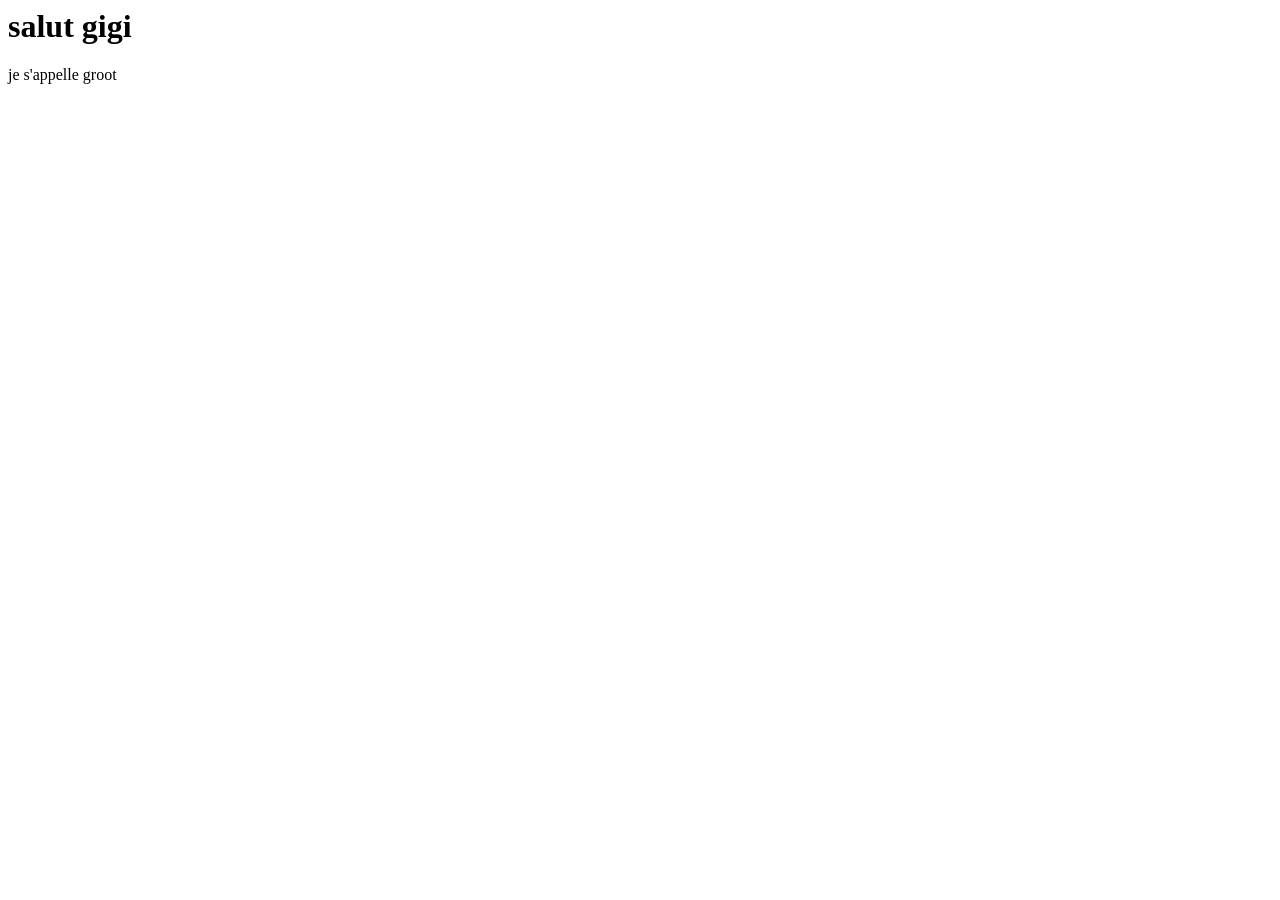
<file: TPs/formation git/tp2/ex3/index.html>
<html lang="en">
<head>
    <meta charset="UTF-8">
    <meta name="viewport" content="width=device-width, initial-scale=1.0">
    <title>Document</title>
</head>
<body>
    <p> <h1>salut gigi</h1></p>

    <p>je s'appelle groot</p>
    
</body>
</html>
</file>
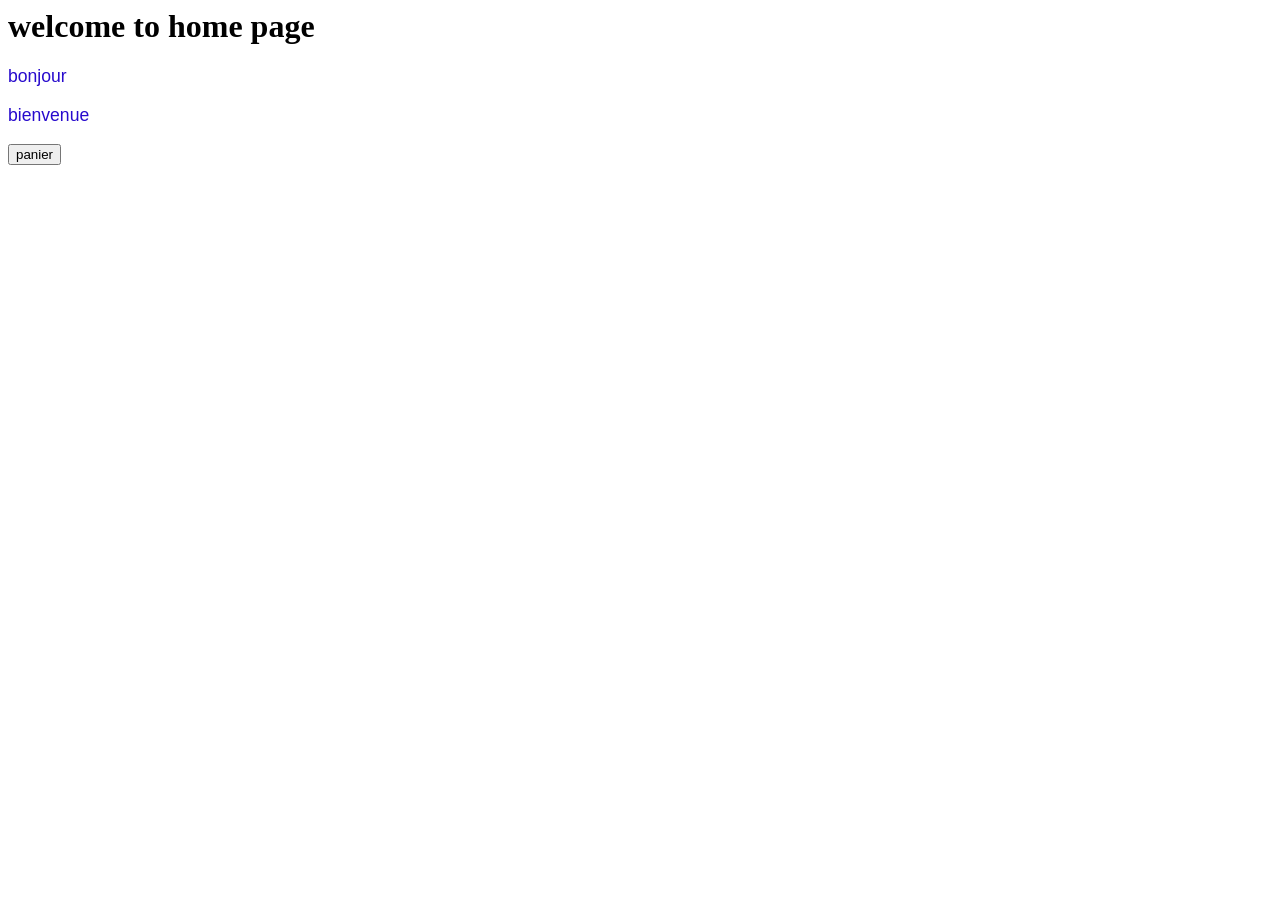
<file: TPs/formation git/tp3/ex3/index.html>
<html lang="fr">
<head>
    <meta charset="UTF-8">
    <meta name="viewport" content="width=device-width, initial-scale=1.0">
    <title>login page</title>
    <link rel="stylesheet" href="style.css">
</head>
<body>
    <h1>welcome to home page</h1>
    <p>bonjour</p> 
    <p>bienvenue</p>
    <p><button>panier <a href="cart.html"></a></button></p>
    
</body>
</html>
</file>
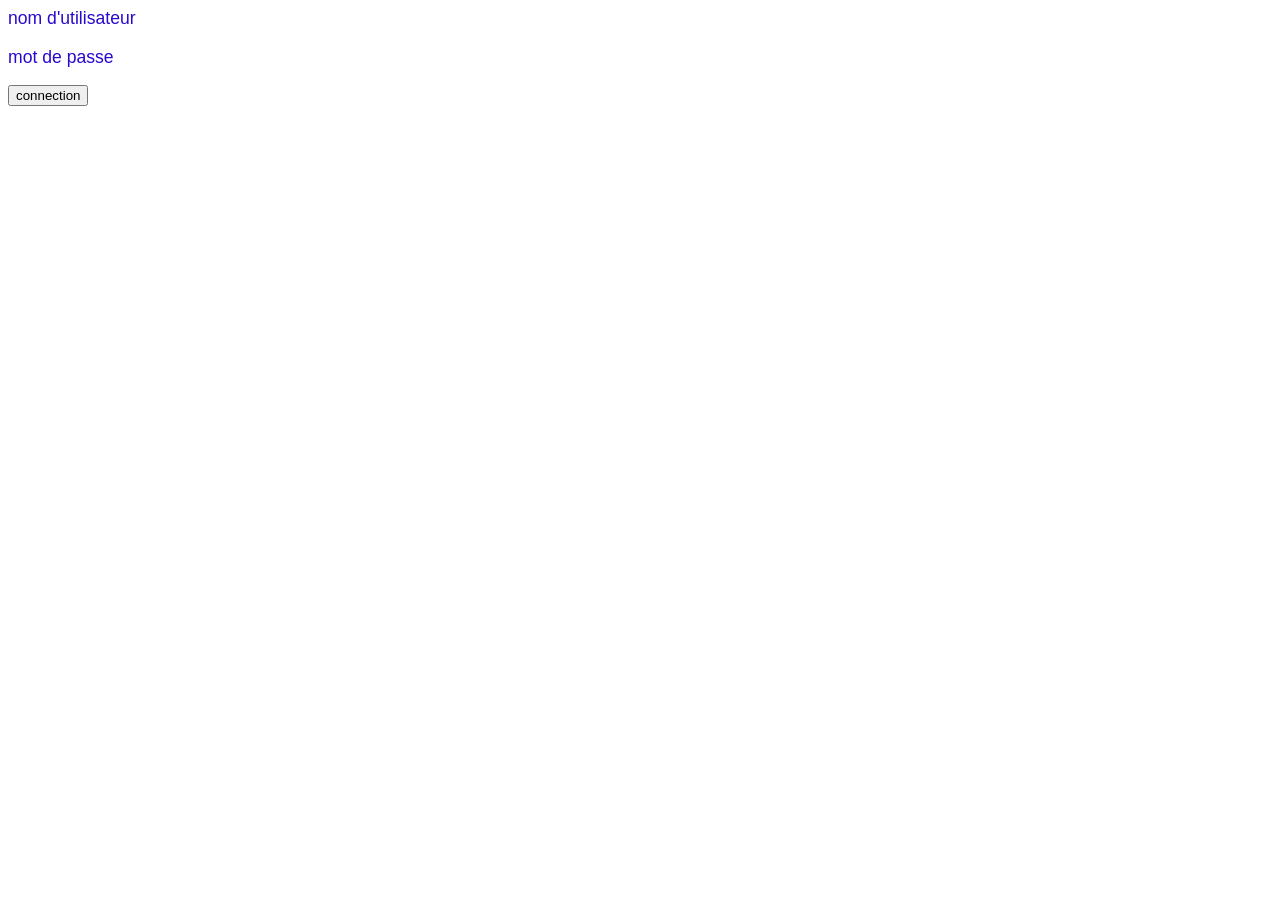
<file: TPs/formation git/tp3/ex2/login.html>
<html lang="fr">
<head>
    <meta charset="UTF-8">
    <meta name="viewport" content="width=device-width, initial-scale=1.0">
    <title>login page</title>
    <link rel="stylesheet" href="login.css">
</head>
<body>
    <p>nom d'utilisateur</p> 
    <p>mot de passe</p>
    <p><button>connection</button></p>
    
</body>
</html>
</file>
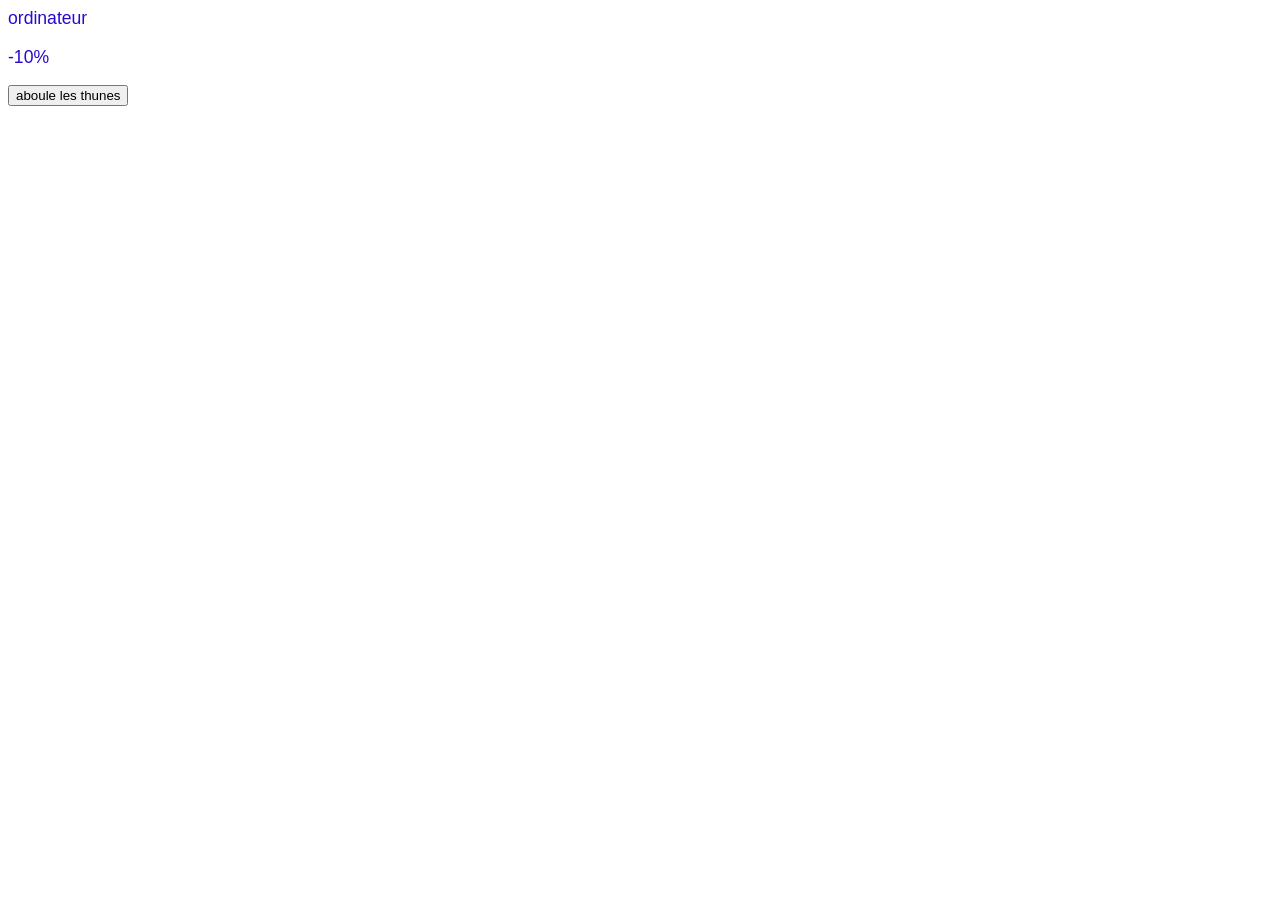
<file: TPs/formation git/tp3/ex3/cart.html>
<html lang="fr">
<head>
    <meta charset="UTF-8">
    <meta name="viewport" content="width=device-width, initial-scale=1.0">
    <title>login page</title>
    <link rel="stylesheet" href="cart.css">
</head>
<body>
    <p>ordinateur</p> 
    <p>-10%</p>
    <p><button>aboule les thunes <a href="https://www.paypal.com/fr/home?locale.x=fr_FR"></a> </button></p>
    
</body>
</html>
</file>
<file: TPs/formation git/tp3/ex3/style.css>
p {
    color: #270acd;
    font-family: "Manrope", sans-serif;
    font-size: 1.1em;
}
</file>
<file: TPs/formation git/tp3/ex2/login.css>
p {
    color: #270acd;
    font-family: "Manrope", sans-serif;
    font-size: 1.1em;
}
</file>
<file: TPs/formation git/tp3/ex3/cart.css>
p {
    color: #270acd;
    font-family: "Manrope", sans-serif;
    font-size: 1.1em;
}
</file>
